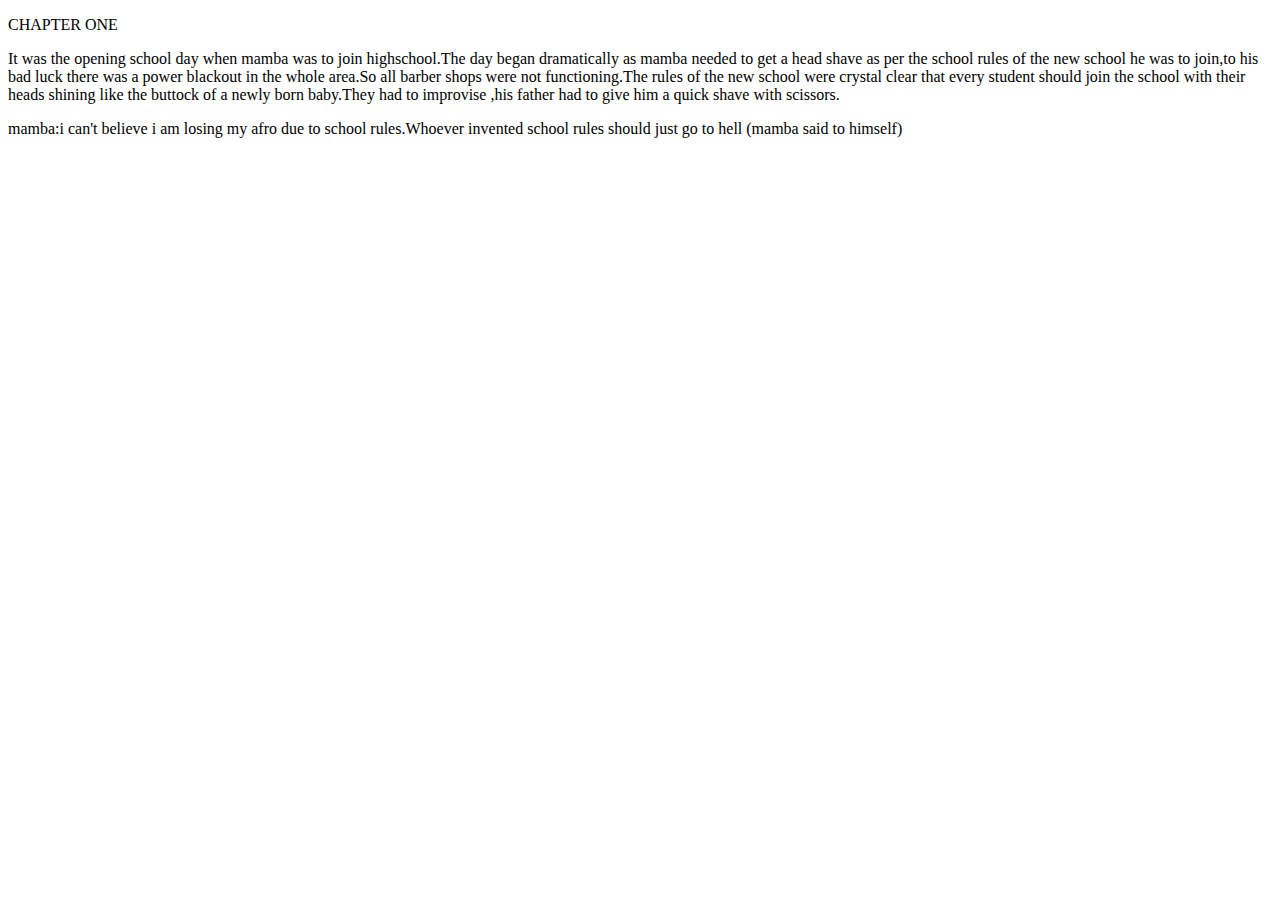
<file: chapter1.html>
<!DOCTYPE html>
<html>
<head>
  <title>chapter1</title>
<link rel="stylesheet" href="chapter1.css">  
<meta name="viewport" content="width=device-width,initial-scale=1.0">
</head>
<body class="a2">
<p class="a">CHAPTER ONE</p>
<p class="a1">
It was the opening school day when mamba was to join highschool.The day began dramatically as mamba needed to get a head shave as per the school rules of the new school he was to join,to his bad luck there was a power blackout in the whole area.So all barber shops were not functioning.The rules of the new school were crystal clear that every student should join the school with their heads shining like the buttock of a newly born baby.They had to improvise ,his father had to give him a quick shave with scissors.
</p>
<p class="a3">
mamba:i can't believe i am losing my afro due to school rules.Whoever invented school rules should just go to hell
(mamba said to himself)
</p>

</body>
</html>
</file>
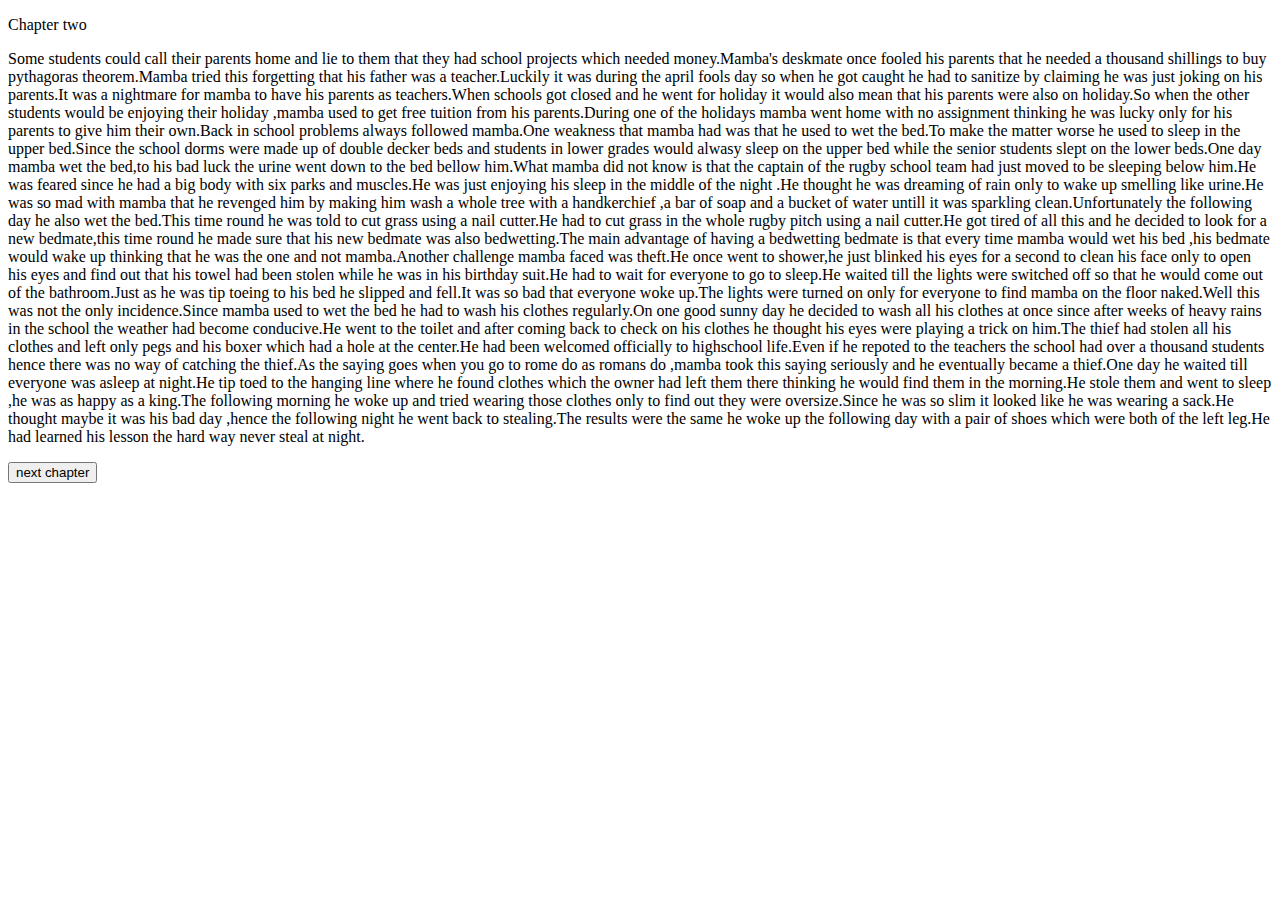
<file: chapter2.html>
<!DOCTYPE html>
<html>
<head>
<title>chapter 2</title>
<link rel="stylesheet" href="chapter2.css">
<meta name="viewport" content="width=device-width,initial-scale=1.0" >
</head>
<body class="a">
<p class="a1">Chapter two</p>
<p class="a2">
Some students could call their parents home and lie to them that they had school projects which needed money.Mamba's deskmate once fooled his parents that he needed a thousand shillings to buy pythagoras theorem.Mamba tried this forgetting that his father was a teacher.Luckily it was during the april fools day so when he got caught he had to sanitize by claiming he was just joking on his parents.It was a nightmare for mamba to have his parents as teachers.When schools got closed and he went for holiday it would also mean that his parents were also on holiday.So when the other students would be enjoying their holiday ,mamba used to get free tuition from his parents.During one  of the holidays mamba went home with no assignment thinking he was lucky only for his parents to give him their own.Back in school problems always followed mamba.One weakness that mamba had was that he used to wet the bed.To make the matter worse he used to sleep in the upper bed.Since the school dorms were made up of double decker beds and students in lower grades would alwasy sleep on the upper bed while the senior students slept on the lower beds.One day mamba wet the bed,to his bad luck the urine went down to the bed bellow him.What mamba did not know is that the captain of the rugby school team had just moved to be sleeping below him.He was feared since he had a big body with six parks and muscles.He was just enjoying his sleep in the middle of the night .He thought he was dreaming of rain only to wake up smelling like urine.He was so mad with mamba that he revenged him by making him wash a whole tree with a handkerchief ,a bar of soap and a bucket of water untill it was sparkling clean.Unfortunately the following day he also wet the bed.This time round he was told to cut grass using a nail cutter.He had to cut grass in the whole rugby pitch using a nail cutter.He got tired of all this and he decided to look for a new bedmate,this time round he made sure that his new bedmate was also bedwetting.The main advantage of having a bedwetting bedmate is that every time mamba would wet his bed ,his bedmate would wake up thinking that he was the one and not mamba.Another challenge mamba faced was theft.He once went to shower,he just blinked his eyes for a second to clean his face only to open his eyes and find out that his towel had been stolen while he was in his birthday suit.He had to wait for everyone to go to sleep.He waited till the lights were switched off so that he would come out of the bathroom.Just as he was tip toeing to his bed he slipped and fell.It was so bad that everyone woke up.The lights were turned on only for everyone to find mamba on the floor naked.Well this was not the only incidence.Since mamba used to wet the bed he had to wash his clothes regularly.On one good sunny day he decided to wash all his clothes at once since after weeks of heavy rains in the school the weather had become conducive.He went to the toilet and after coming back to check on his clothes he thought his eyes were playing a trick on him.The thief had stolen all his clothes and left only pegs and his boxer which had a hole at the center.He had been welcomed officially to highschool life.Even if he repoted to the teachers the school had over a thousand students hence there was no way of catching the thief.As the saying goes when you go to rome do as romans do ,mamba took this saying seriously and he eventually became a thief.One day he waited till everyone was asleep at night.He tip toed to the hanging line where he found clothes which the owner had left them there thinking he would find them in the morning.He stole them and went to sleep ,he was as happy as a king.The following morning he woke up and tried wearing those clothes only to find out they were oversize.Since he was so slim it looked like he was wearing a sack.He thought maybe it was his bad day ,hence the following night he went back to stealing.The results were the same he woke up the following day with a pair of shoes which were both of the left leg.He had learned his lesson the hard way never steal at night.
</p>
<button class="a3">next chapter</button>
</body>
</html>
</file>
<file: chapter1.css>
@media (max-width:720px){
.a{color: blue;font-size:40px;
position:absolute;top:0px;left:10px;}
.a1{position: absolute;top:70px;left:0px;color:green;}
.a2{background-color: black;}
.a3{position:absolute;top:280px;left:5px;color:brown;}
}
</file>
<file: chapter2.css>
@media (max-width:720px){
.a{background-color:black;}
.a1{position:absolute;color:blue;top:0px;left:50px;font-size:30px;}
.a2{position:absolute;color:green;top:50px;
left:0px;}
.a3{position:absolute;top:1850px;left:50px;background-color:yellow;height:50px;width:200px;border-radius:30px;font-size:30px;}
}
</file>
